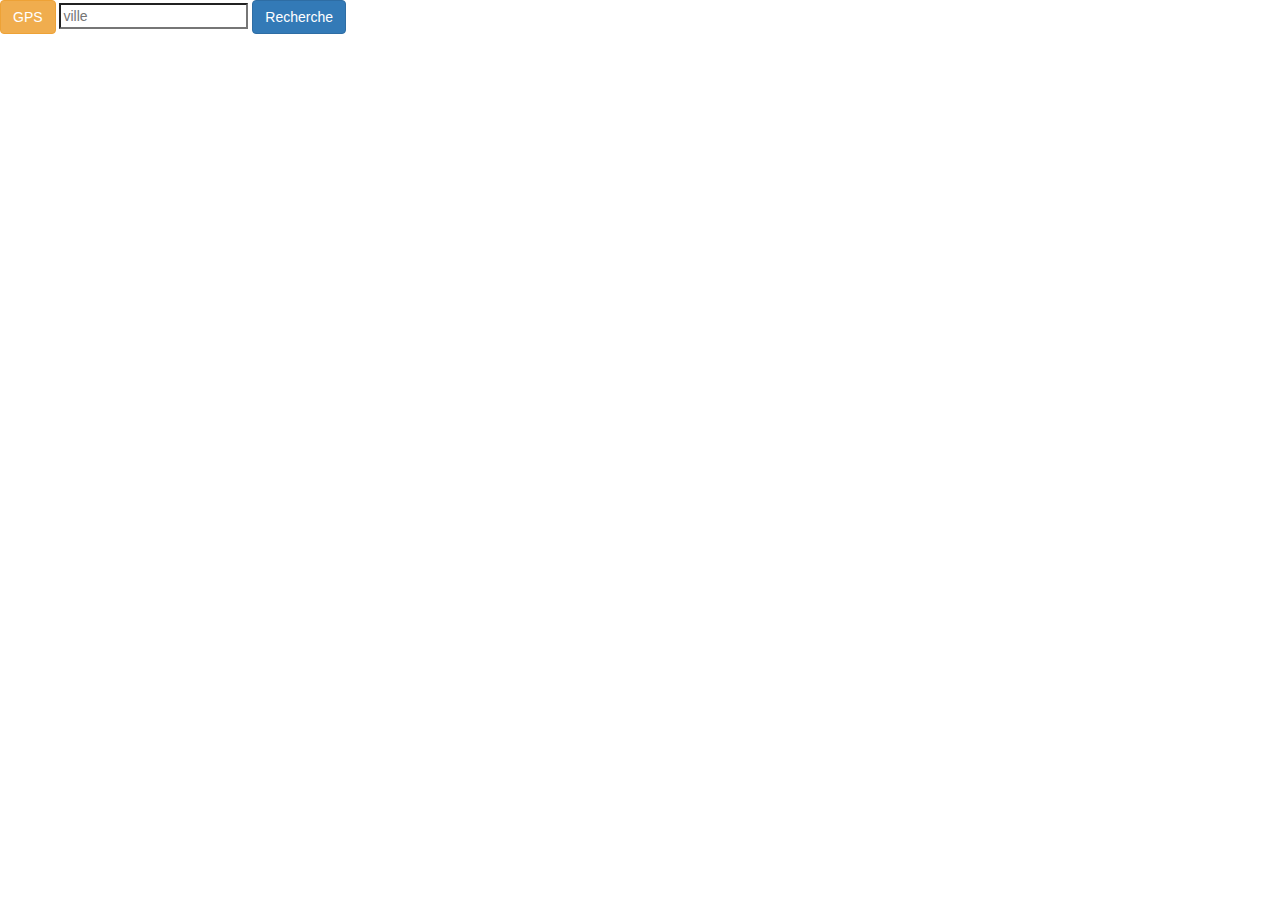
<file: tp5/index.html>
<!doctype html>
<html>
    <head>
    <title>TP5 </title>
  <meta charset="utf-8" />
       <link rel="stylesheet" href="https://maxcdn.bootstrapcdn.com/bootstrap/3.3.7/css/bootstrap.min.css">
        <script src="meteo.js"></script>



</head>
   <body>
    <form id="searchCity" >  
       <button type="button" class="btn btn-warning" id="gps">GPS</button>
         <input type="search"  id="city" required placeholder="ville"/>    
         <input type="submit" class="btn btn-primary" value="Recherche"/>
    </form>  

<div class="container">
   <div class="row">   
      <div class="col-sm-6"> 
          <div id="result"></div>
          <div id="ville"></div>
          <div id="temps"></div>
          <div id="icon"></div>
         <div id="temperature" ></div>
          <div id="cloud" ></div>
          <div id="humidity"></div>
      </div>  
   </div>
</div>

<h2></h2> 


</body>
</html>
</file>
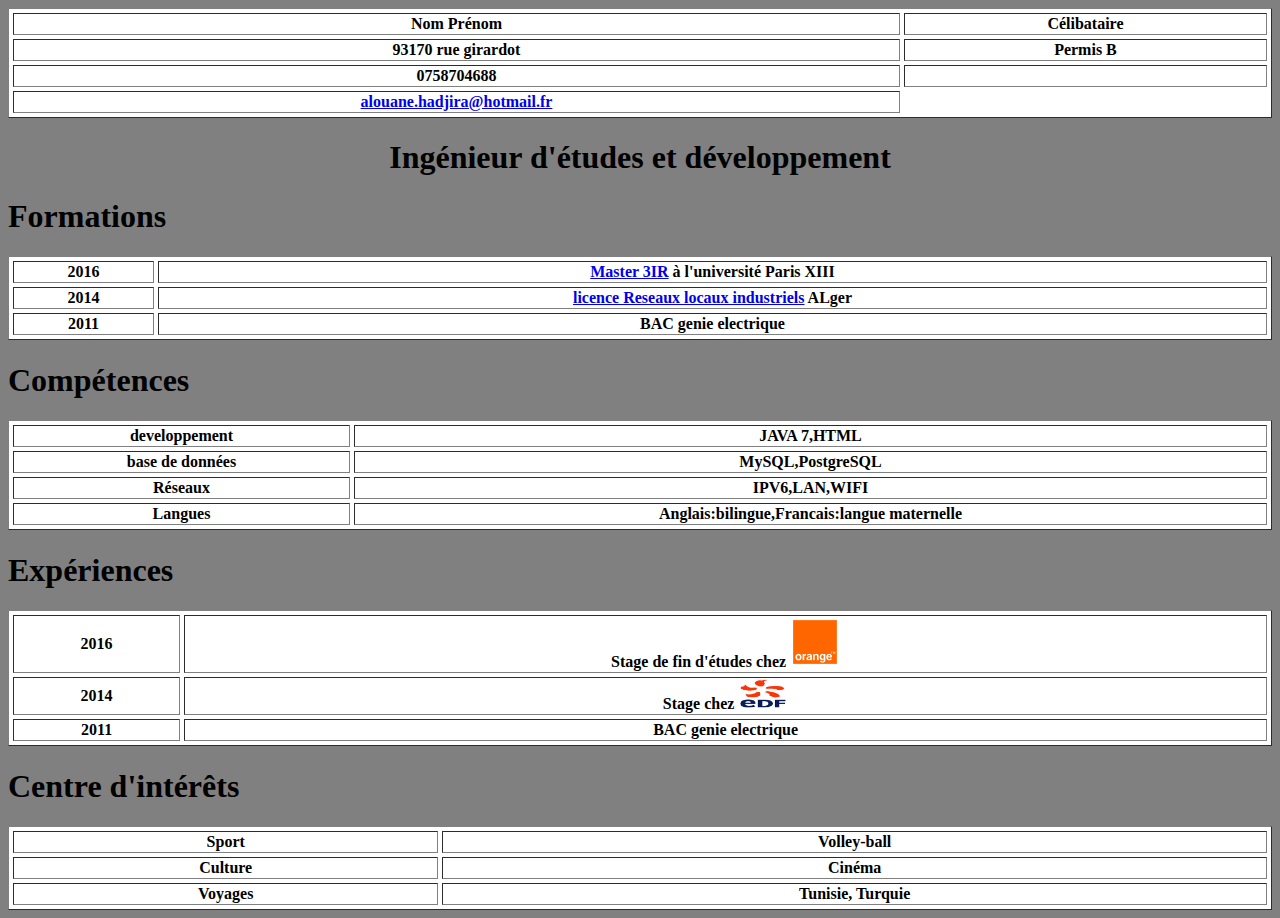
<file: tp1/CV.html>
<html>
<head>

<title>CV</title>
<link rel="stylesheet" href="CV.css"/>
<meta charset="utf-8">
</head>
<body>
<table border="1" cellspacing="4" width="100%">
   <tr>
      <th> Nom Prénom </th>
      <th>Célibataire</th>
   </tr>
  <tr>
      <th> 93170 rue girardot</th>
      <th>Permis B </th>
   </tr>
  <tr>
      <th> 0758704688 </th>
	   <th>  </th>
   </tr>
      <tr>
      <th> <a href="https://login.live.com/login.srf?wa=wsignin1.0&rpsnv=13&ct=1476696536&rver=6.4.6456.0&wp=MBI_SSL_SHARED&wreply=https:%2F%2Fmail.live.com%2Fdefault.aspx%3Frru%3Dinbox&lc=1036&id=64855&mkt=fr-FR&cbcxt=mai">alouane.hadjira@hotmail.fr</a> </th>
   </tr>  
   
</table>
<H1><b><center>Ingénieur d'études et développement</center></b></H1>
<H1><b>Formations</b></H1>
<table border="1" cellspacing="4" width="100%">
   <tr>
      <th> 2016 </th>
      <th><a href="http://odf-test.univ-paris13.fr/fr/offre-de-formation/feuilleter-le-catalogue/sciences-technologies-sante-STS/master-lmd-XB/master-mention-ingenierie-et-innovation-en-images-et-reseaux-program-gi43ir-116/master-2-mention-ingenierie-et-innovation-en-images-et-reseaux-subprogram-g53ir-316/master-2-3ir-G53IR0.html">Master 3IR</a> à l'université Paris XIII</th>
   </tr>
  <tr>
      <th> 2014</th>
      <th><a href="https://www-galilee.univ-paris13.fr/etu_licences_spi.htm"> licence Reseaux locaux industriels</a> ALger</th>
   </tr>
  <tr>
      <th> 2011 </th>
	   <th> BAC genie electrique </th>  
</table>
<H1><b>Compétences</b></H1>
<table border="1" cellspacing="4" width="100%">
   <tr>
      <th> developpement </th>
      <th>JAVA 7,HTML</th>
   </tr>
  <tr>
      <th> base de données</th>
      <th>MySQL,PostgreSQL </th>
   </tr>
  <tr>
      <th> Réseaux </th>
	   <th> IPV6,LAN,WIFI </th>
   </tr>
      <tr>
      <th> Langues </th>
	   <th> Anglais:bilingue,Francais:langue maternelle </th>
   </tr>    
</table>
<H1><b>Expériences</b></H1>
<table border="1" cellspacing="4" width="100%">
   <tr>
      <th> 2016 </th>
      <th>Stage de fin d'études chez <img src="Orange-logo.jpg" width="50"></th>
   </tr>
  <tr>
      <th> 2014</th>
      <th>Stage chez <img src="EDF.jpg" width="50"></th>
   </tr>
  <tr>
      <th> 2011 </th>
	   <th> BAC genie electrique </th>  
</table>
<H1><b>Centre d'intérêts</b></H1>
<table border="1" cellspacing="4" width="100%">
   <tr>
      <th> Sport </th>
      <th>Volley-ball</th>
   </tr>
  <tr>
      <th> Culture </th>
      <th>Cinéma</th>
   </tr>
  <tr>
      <th> Voyages </th>
	   <th> Tunisie, Turquie </th>  
</table>
</body>
</html>
</file>
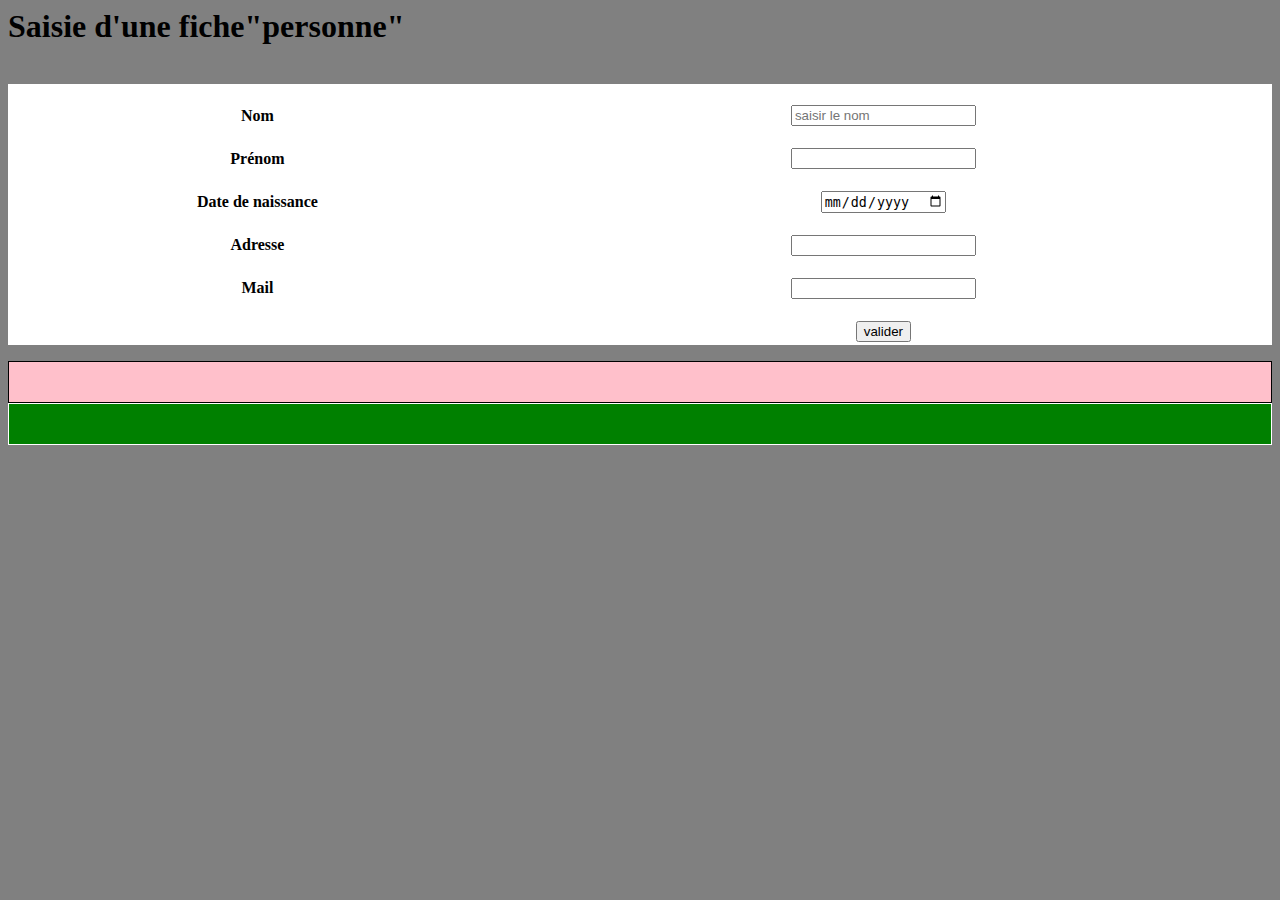
<file: tp2/formulaire.html>
<html>

<head>
<script type="text/javascript"src="formulaire.js"></script>
<link rel="stylesheet" href="formulaire.css"/>
<meta http-equiv="content-type" content="text/html;charset=UTF-8"/>
</head>

<body>
<h1><b> Saisie d'une fiche"personne"</h1></p>
</br>
<form id="formulaire" action="traitement.php" method="post">

<table border="0" width=100% >
<tr><th>
</br>Nom </th> <th></br><input type="text" id="nom" placeholder="saisir le nom"/></th></tr> 
<tr><th>
</br>Prénom </th> <th></br> <input type="text" id="prenom"/></th></tr>
<tr><th></br>Date de naissance</th> <th> </br><input type="date" id="date"  placeholder="JJ/MM/AAAA"/><th></tr>
<tr><th></br>Adresse</th> <th> </br><input type="adresse" id="adresse"/><th></tr>
<tr><th></br>Mail</th> <th></br> <input type="Mail" id="Mail"/><th></tr>

<tr><th></br>  </th> <th></br><input type="button" value="valider" onclick="validation();"></th></tr>
</table>

</form>

<div id="error"> </div>
<div id="resultat"> </div>
</body>
</html>
</file>
<file: tp1/CV.css>
body{
	background-color:grey;
	}
	
table{
	background-color:white;
}	
a:hover{
 color:orange;
}
</file>
<file: tp2/formulaire.css>
body{
	background-color:grey;
}
table{
	background-color:white;
}
#error {
	background-color:pink;
	padding:20px;
	border:1px solid black;
}
 #resultat {
	 background-color:green;
	 padding:20px;
	 border:1px solid white;
 }
</file>
